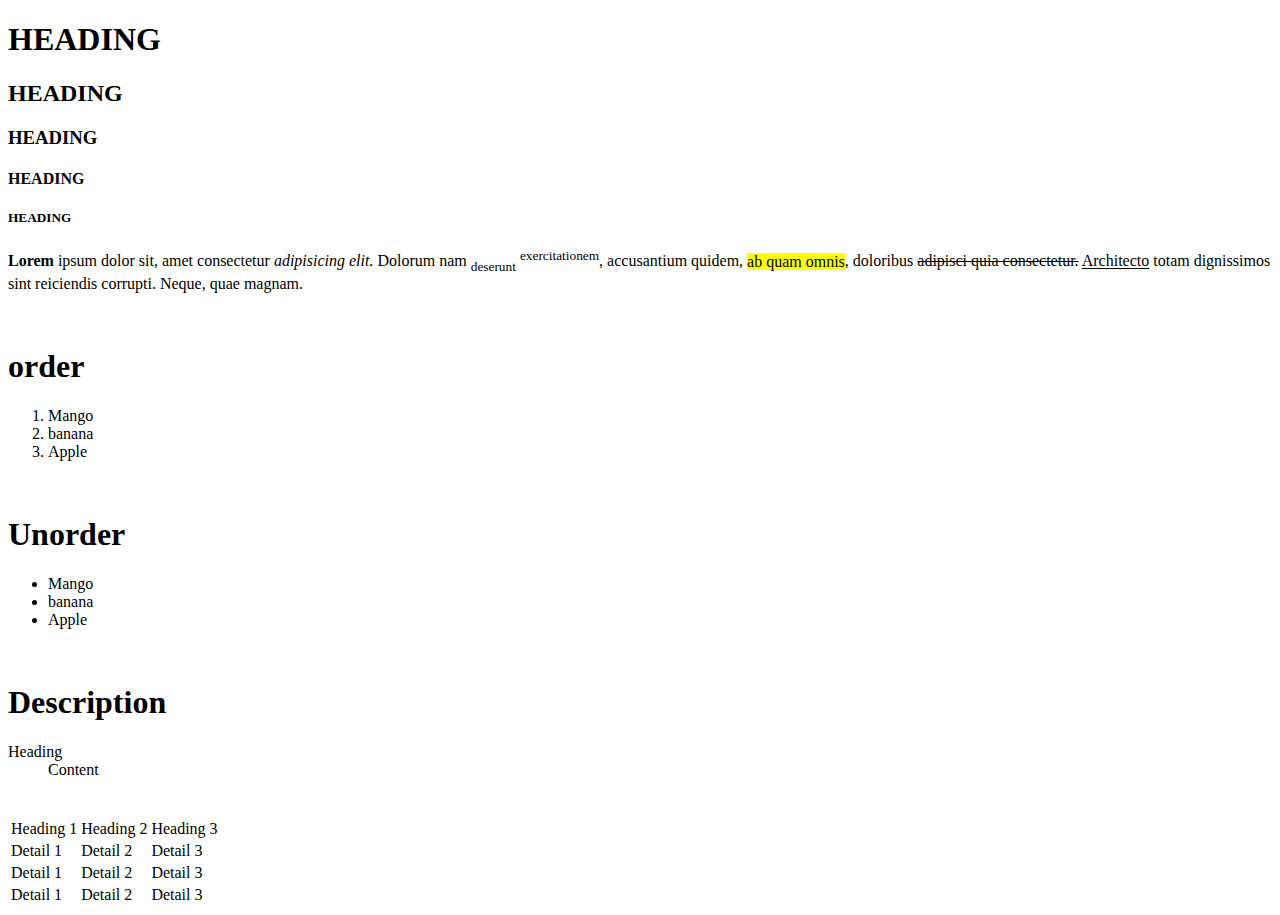
<file: Web Tasks/index.html>
<!DOCTYPE html>
<html lang="en">
<head>
    <h1>HEADING</h1>
    <h2>HEADING</h2>
    <h3>HEADING</h3>
    <h4>HEADING</h4>
    <h5>HEADING</h5>

</head>
<body>
    <p>
        <b>Lorem</b> ipsum dolor sit, amet consectetur 
        <em>adipisicing elit.</em> Dolorum nam 
        <sub>deserunt</sub>
        <sup>exercitationem</sup>, accusantium quidem, 
        <mark>ab quam omnis</mark>, doloribus 
        <del>adipisci quia consectetur.</del>
        <ins>Architecto</ins>  
        totam dignissimos sint reiciendis corrupti. Neque, quae magnam.</p>
    <br>
    <h1>order</h1>
    <ol>
        <li>Mango</li>
        <li>banana</li>
        <li>Apple</li>

    </ol>
<br>
<h1>Unorder</h1>
    <ul>
        <li>Mango</li>
        <li>banana</li>
        <li>Apple</li>

    </ul>

<br>
<h1>Description</h1>
    <dl>
        <dt>
            Heading
        </dt>
        <dd>Content</dd>
    </dl>

    <br>

    <table>
        <th>
            <tr>
                <td>Heading 1</td>
                <td>Heading 2</td>
                <td>Heading 3</td>

            </tr>
        </th>
        <tb>
            <tr>
                <td>Detail 1</td>
                <td>Detail 2</td>
                <td>Detail 3</td>

            </tr>
            <tr>
                <td>Detail 1</td>
                <td>Detail 2</td>
                <td>Detail 3</td>

            </tr>
            <tr>
                <td>Detail 1</td>
                <td>Detail 2</td>
                <td>Detail 3</td>

            </tr>
        </tb>
    </table>
</body>
</html>
</file>
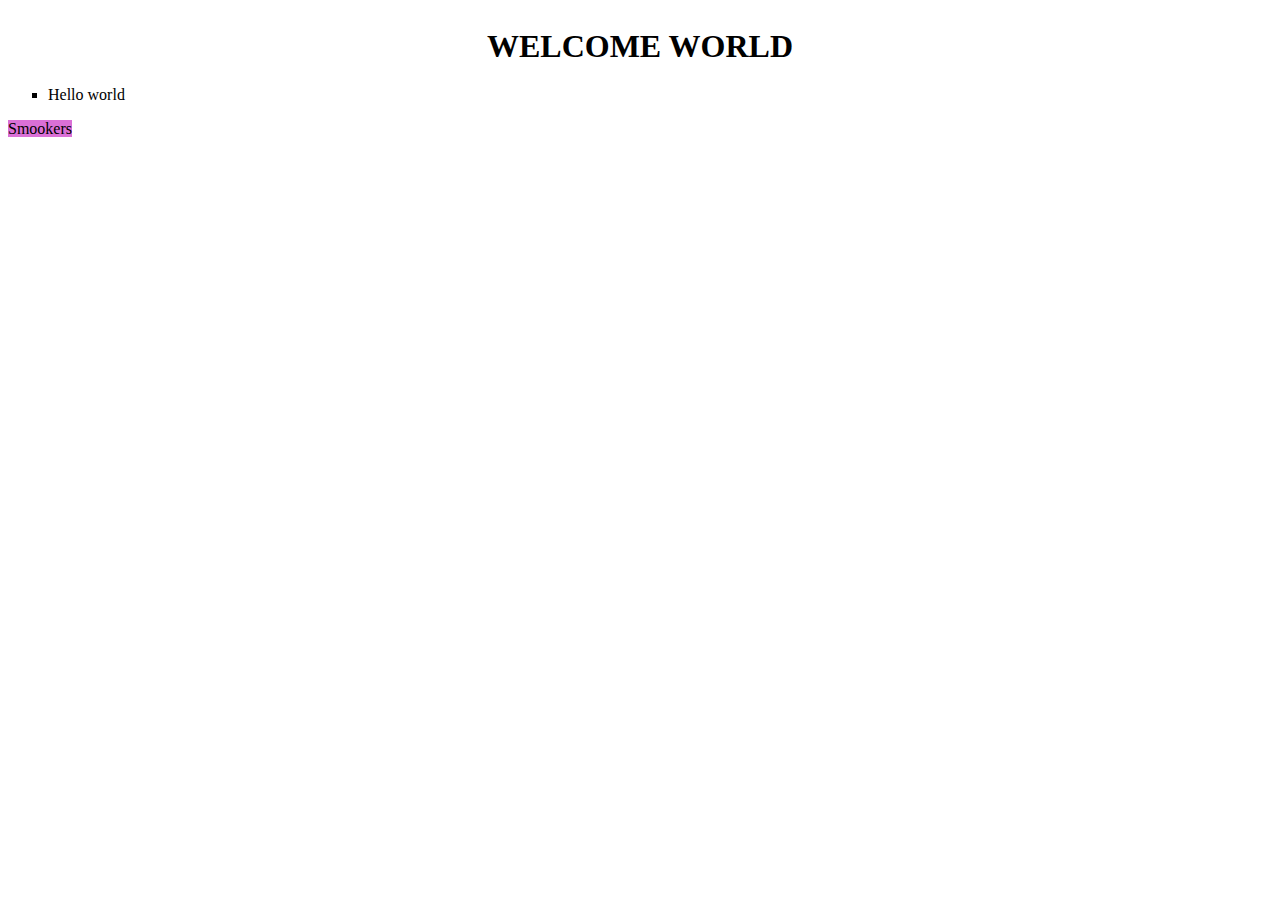
<file: Web Tasks/sample.html>
<HTML>
    <HEAD>
        <H1>WELCOME WORLD</H1>
        <link rel="stylesheet" href="sample.css"/> 
    </HEAD>
    <style>
        h1{
            text-align: center;
            text-shadow: solid blue;
            padding-top: 20px;
        }
    </style>
    <body>
        <ul>                  
            <li>Hello world</li>

        </ul>
        <span class="ab">Smookers </span>

    </body>
</HTML>
</file>
<file: Web Tasks/sample.css>
#abc
{
    text-align: center;
    background-color: bisque;
}
.ab
{
    background-color: orchid;
}
ul{
    list-style-type: square;
}
</file>
